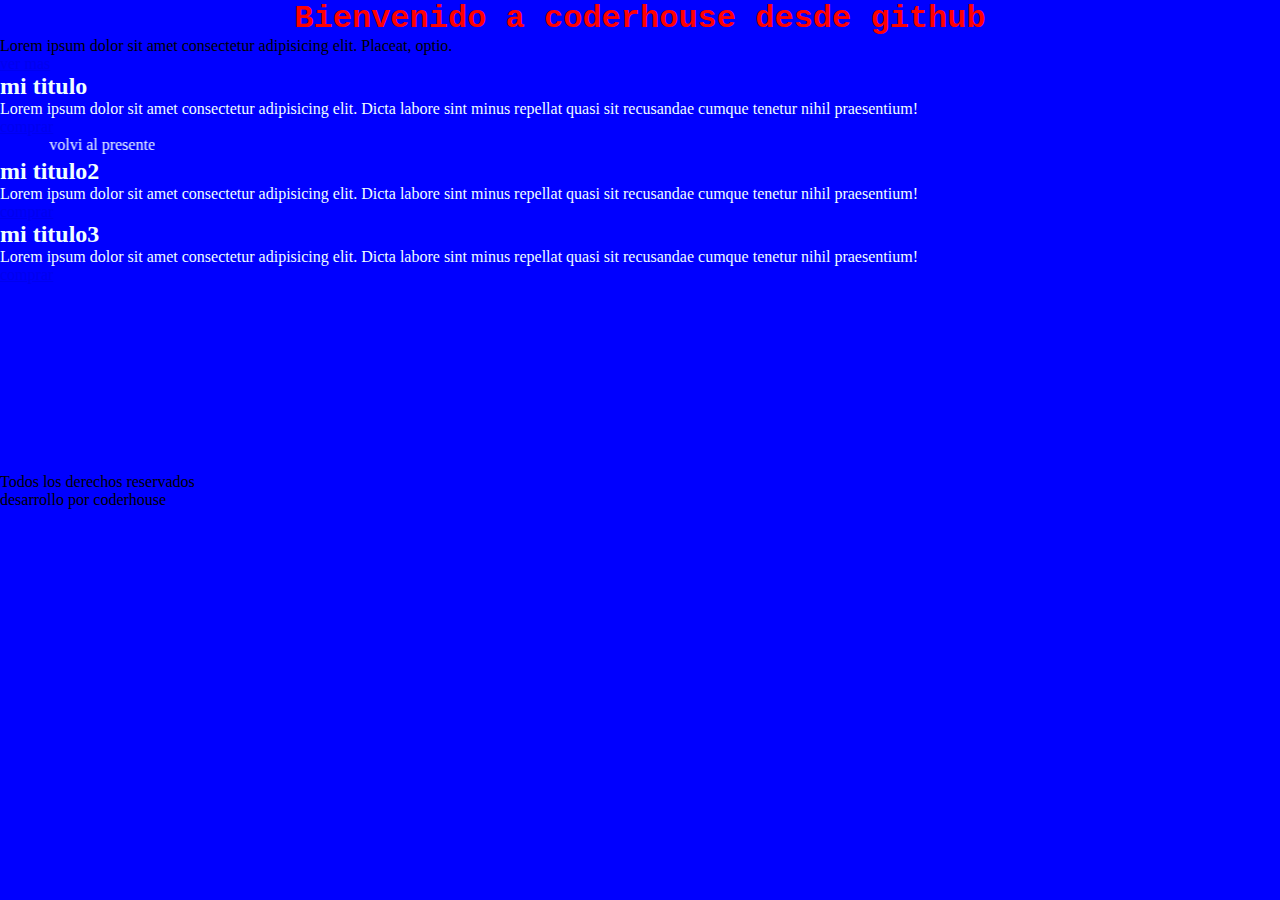
<file: index.html>
<!DOCTYPE html>
<html lang="es">
<head>
    <meta charset="UTF-8">
    <meta name="viewport" content="width=device-width, initial-scale=1.0">
    <link rel="stylesheet" href="estilos.css">
    <title>Github</title>
</head>
<body>    
    <h1>Bienvenido a coderhouse desde github</h1>
    <p>Lorem ipsum dolor sit amet consectetur adipisicing elit. Placeat, optio.  </p>
    <a href="#">ver mas</a>    
    <section>
        <article>
            <h2>mi titulo</h2>
            <p>Lorem ipsum dolor sit amet consectetur adipisicing elit. Dicta labore sint minus repellat quasi sit recusandae cumque tenetur nihil praesentium!</p>
            <a href="#">comprar</a>
            <marquee behavior="alternate" direction="right">volvi al presente</marquee>
        </article>
        <article>
            <h2>mi titulo2</h2>
            <p>Lorem ipsum dolor sit amet consectetur adipisicing elit. Dicta labore sint minus repellat quasi sit recusandae cumque tenetur nihil praesentium!</p>
            <a href="#">comprar</a>            
        </article>
        <article>
            <h2>mi titulo3</h2>
            <p>Lorem ipsum dolor sit amet consectetur adipisicing elit. Dicta labore sint minus repellat quasi sit recusandae cumque tenetur nihil praesentium!</p>
            <a href="#">comprar</a>            
        </article>
    </section>
    <footer>
        <p>Todos los derechos reservados</p>
        <p>desarrollo por coderhouse</p>
    </footer>
</body>

</html>
</file>
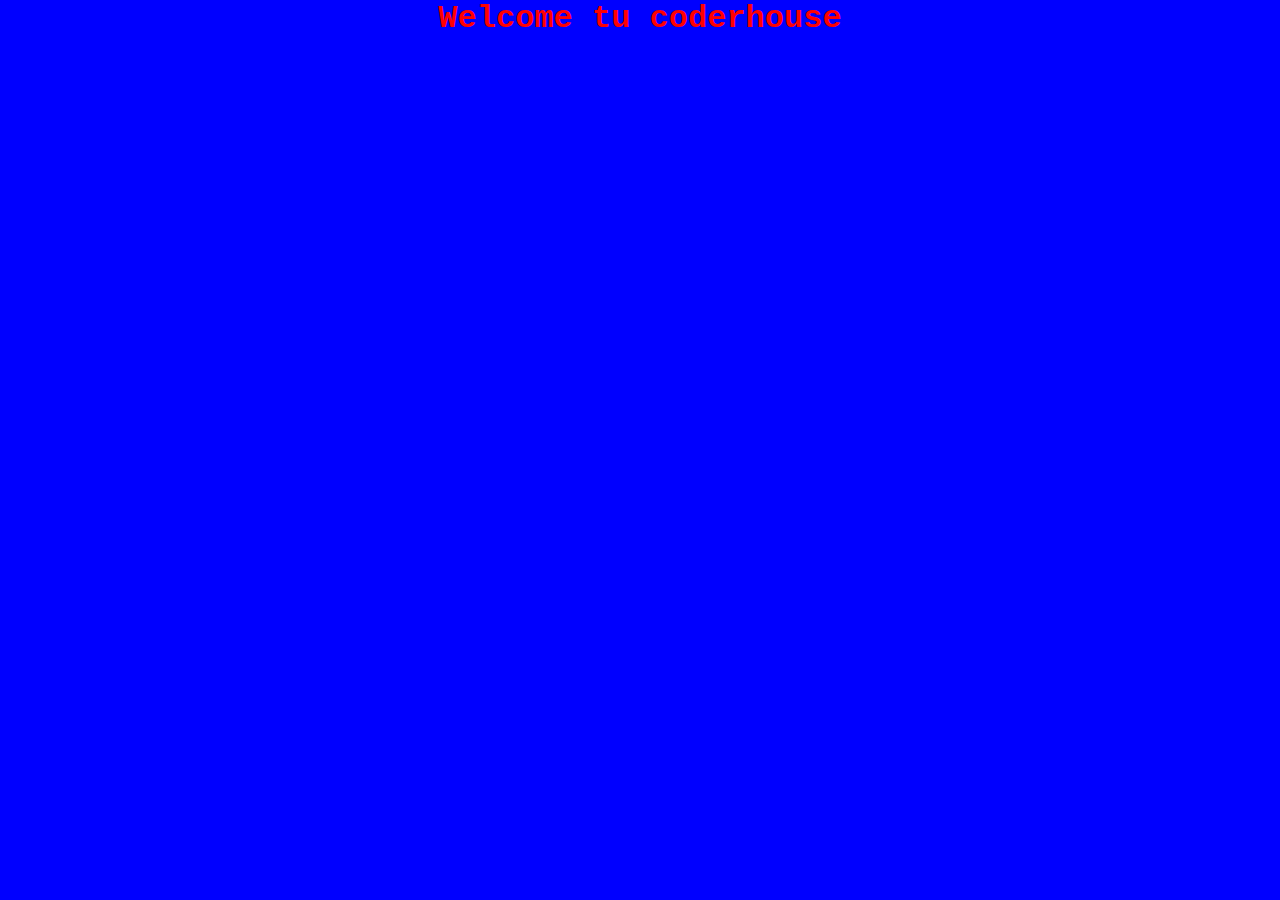
<file: home.html>
<!DOCTYPE html>
<html lang="en">
<head>
    <meta charset="UTF-8">
    <meta name="viewport" content="width=device-width, initial-scale=1.0">
    <link rel="stylesheet" href="estilos.css">
    <title>Document</title>
</head>
<body>
    <h1>Welcome tu coderhouse</h1>
</body>
</html>
</file>
<file: estilos.css>
*{
    margin: 0;
    padding: 0;
    box-sizing:  border-box;
}

body{
    background-color: blue;
}

h1{
    text-align: center;
    color: red;
    font-family: 'Courier New', Courier, monospace;
}

section{
    height: 400px;
    width: 100%;
    color: azure;
}
</file>
